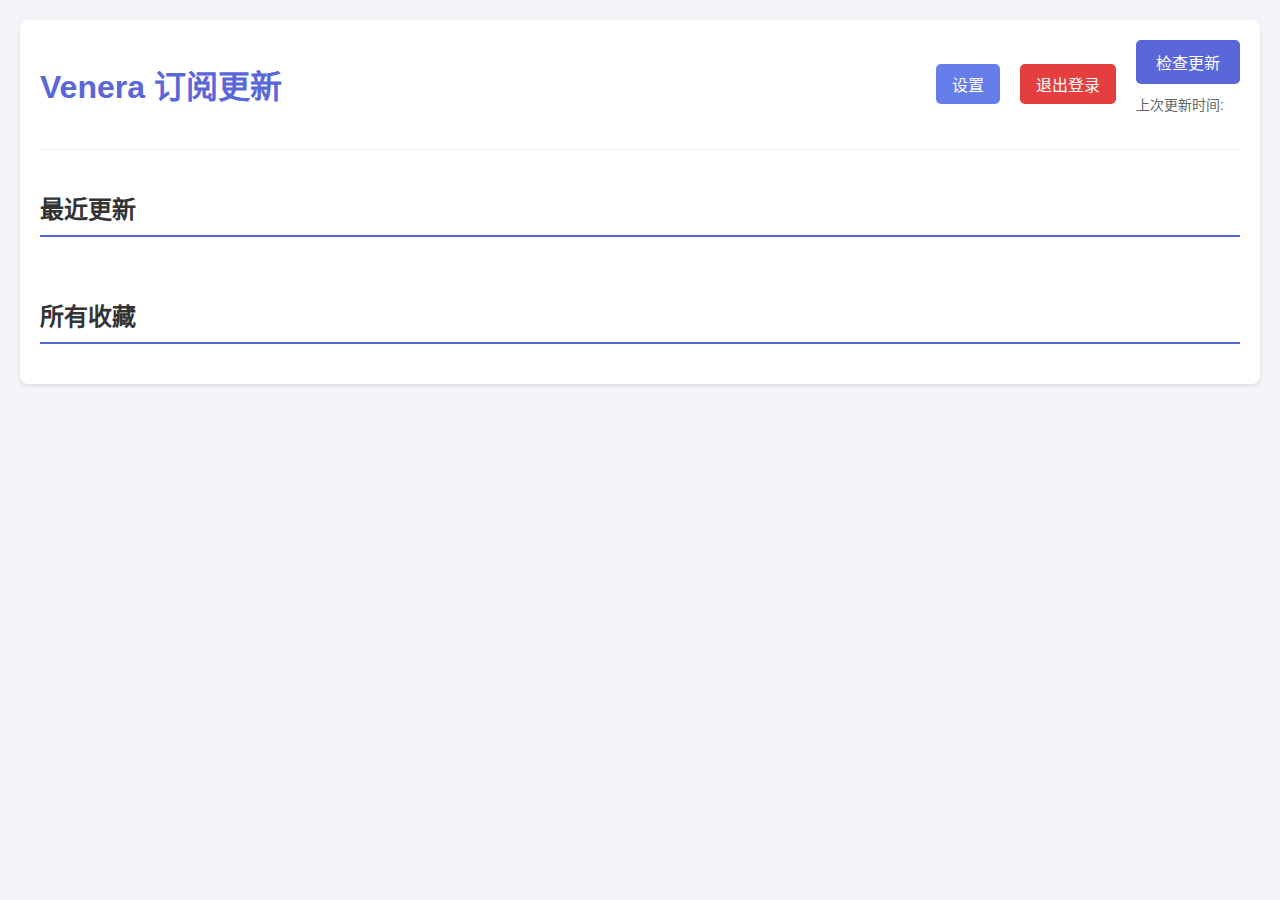
<file: templates/index.html>
<!DOCTYPE html>
<html lang="zh-CN">
<head>
    <meta charset="UTF-8">
    <meta name="viewport" content="width=device-width, initial-scale=1.0">
    <title>Venera 订阅更新</title>
    <link rel="stylesheet" href="/static/style.css">
</head>
<body>
    <div class="container">
        <header>
            <h1>Venera 订阅更新</h1>
            <div class="header-controls">
                <a href="/settings" class="settings-btn">设置</a>
                <a href="/logout" class="logout-btn">退出登录</a>
                <div class="update-section">
                    <button id="update-btn" onclick="startUpdateProcess()">检查更新</button>
                    <p>上次更新时间: <span id="last-updated"></span></p>
                </div>
            </div>
        </header>

        <div id="terminal" class="terminal-hidden"></div>

        <main>
            <section id="updated-comics-section">
                <h2>最近更新</h2>
                <div id="updated-comics-grid" class="comic-grid"></div>
            </section>

            <section id="all-comics-section">
                <h2>所有收藏</h2>
                <div id="all-comics-grid" class="comic-grid"></div>
            </section>
        </main>
    </div>

    <script>
        // --- WebSocket 和状态管理 ---
        let ws;
        const terminal = document.getElementById('terminal');
        const updateBtn = document.getElementById('update-btn');
        const taskTimers = {}; // 用于存储任务计时器

        function connectWebSocket() {
            const protocol = window.location.protocol === 'https:' ? 'wss:' : 'ws:';
            ws = new WebSocket(`${protocol}//${window.location.host}/ws`);

            ws.onopen = () => console.log("WebSocket 连接已建立");
            ws.onmessage = handleWebSocketMessage;
            ws.onclose = (event) => {
                console.log("WebSocket 连接已断开:", event);
                // 如果连接因策略违规而关闭，则重定向到登录页面
                if (event.code === 1008) {
                    window.location.href = '/login';
                } else {
                    // 正常断开或网络问题，尝试重连
                    setTimeout(connectWebSocket, 3000);
                }
            };
            ws.onerror = (error) => console.error("WebSocket 错误:", error);
        }

        function handleWebSocketMessage(event) {
            const msg = JSON.parse(event.data);
            switch (msg.type) {
                case 'current_state':
                    rebuildTerminal(msg);
                    break;
                case 'task_start':
                    terminal.classList.remove('terminal-hidden');
                    createTaskElement(msg.taskId, msg.command, msg.flowId, msg.start_time);
                    break;
                case 'log':
                    appendLog(msg.taskId, msg.data, msg.parsed);
                    break;
                case 'task_end':
                    markTaskAsComplete(msg.taskId);
                    break;
                case 'data_updated':
                    updateBtn.disabled = false;
                    updateBtn.textContent = '检查更新';
                    setTimeout(() => {
                        if (terminal.children.length === 0) {
                            terminal.classList.add('terminal-hidden');
                        }
                    }, 2500);
                    renderComics(msg.data);
                    break;
            }
        }

        function rebuildTerminal(state) {
            let hasRunningTasks = false;
            terminal.innerHTML = ''; // Clear before rebuilding

            for (const flowId in state.flows) {
                const flow = state.flows[flowId];
                for (const taskId in flow.tasks) {
                    const task = flow.tasks[taskId];
                    // 只重建未完成的任务
                    if (task.status !== 'complete') {
                        hasRunningTasks = true;
                        createTaskElement(task.taskId, task.command, flowId, task.start_time);
                        const logsEl = document.getElementById(`task-${task.taskId}`).querySelector('.logs');
                        logsEl.textContent = task.logs.join('\n') + '\n';
                        logsEl.scrollTop = logsEl.scrollHeight;
                        if (task.progress.total > 0) {
                            updateProgressBar(task.taskId, task.progress.current, task.progress.total);
                        }
                    }
                }
            }

            if (hasRunningTasks) {
                updateBtn.disabled = true;
                updateBtn.textContent = '更新中...';
                terminal.classList.remove('terminal-hidden');
            } else {
                updateBtn.disabled = false;
                updateBtn.textContent = '检查更新';
                terminal.classList.add('terminal-hidden');
            }
        }

        // --- UI 更新函数 ---
        function createTaskElement(taskId, command, flowId, startTime) {
            const taskEl = document.createElement('div');
            taskEl.id = `task-${taskId}`;
            taskEl.classList.add('task-container');
            taskEl.innerHTML = `
                <div class="task-header">
                    <span class="timer">0s</span>
                    <strong>命令:</strong> ${command} 
                    <span class="task-status">(运行中)</span>
                    <button class="cancel-btn" onclick="cancelUpdate('${flowId}')">强制终止</button>
                </div>
                <div class="progress-bar-container" style="display: none;"><div class="progress-bar"></div><span class="progress-text"></span></div>
                <pre class="logs"></pre>`;
            terminal.appendChild(taskEl);

            if (startTime) {
                const timerEl = taskEl.querySelector('.timer');
                taskTimers[taskId] = setInterval(() => {
                    const elapsed = Math.round(Date.now() / 1000 - startTime);
                    timerEl.textContent = `${elapsed}s`;
                }, 1000);
            }
        }

        function appendLog(taskId, rawLog, parsedData) {
            const taskEl = document.getElementById(`task-${taskId}`);
            if (!taskEl) return;
            const logsEl = taskEl.querySelector('.logs');
            logsEl.textContent += rawLog + '\n';
            logsEl.scrollTop = logsEl.scrollHeight;
            if (parsedData && parsedData.message === 'Progress' && parsedData.data) {
                updateProgressBar(taskId, parsedData.data.current, parsedData.data.total);
            }
        }

        function updateProgressBar(taskId, current, total) {
            const taskEl = document.getElementById(`task-${taskId}`);
            if (!taskEl || total === 0) return;
            const container = taskEl.querySelector('.progress-bar-container');
            const bar = taskEl.querySelector('.progress-bar');
            const text = taskEl.querySelector('.progress-text');
            container.style.display = 'flex';
            bar.style.width = `${(current / total) * 100}%`;
            text.textContent = `${current} / ${total}`;
        }

        function markTaskAsComplete(taskId) {
            if (taskTimers[taskId]) {
                clearInterval(taskTimers[taskId]);
                delete taskTimers[taskId];
            }
            const taskEl = document.getElementById(`task-${taskId}`);
            if (!taskEl) return;
            taskEl.querySelector('.task-status').textContent = '(完成)';
            taskEl.classList.add('task-complete');
            setTimeout(() => {
                taskEl.classList.add('task-disappearing');
                setTimeout(() => taskEl.remove(), 300);
            }, 2000);
        }

        function renderComics(data) {
            const lastUpdatedEl = document.getElementById('last-updated');
            if (data.last_updated && data.last_updated !== 'None') {
                try {
                    // 将 UTC 时间字符串转换为本地时间格式
                    const date = new Date(data.last_updated + ' UTC');
                    lastUpdatedEl.textContent = date.toLocaleString();
                } catch (e) {
                    lastUpdatedEl.textContent = data.last_updated; // 解析失败则回退到原始字符串
                }
            } else {
                lastUpdatedEl.textContent = '从未';
            }
            document.getElementById('updated-comics-grid').innerHTML = data.updated_comics.map(createComicCard).join('');
            document.getElementById('all-comics-grid').innerHTML = data.all_comics.map(createComicCard).join('');
            formatUpdateTimes();
            addAllCardClickListeners();
        }

        function createComicCard(comic) {
            const previousFetchTime = comic.previousSuccessfulFetchTime || '';
            const lastFetchTime = comic.lastSuccessfulFetchTime || '';
            const updateFailed = comic.updateFailed || false;
            const failureCount = comic.failure_count || 0;
            const timeBubbleClass = `update-time-bubble ${updateFailed ? 'update-failed' : ''}`;
            const cardDataAttrs = `data-comic-id="${comic.id}" data-comic-name="${comic.name}" data-comic-type="${comic.type}"`;
            const failureTag = updateFailed && failureCount > 0 ? `<span class="failure-tag">失败 ${failureCount}次</span>` : '';

            return `
                <div class="comic-card" ${cardDataAttrs}>
                    <img src="${comic.coverUrl}" alt="${comic.name}">
                    <div class="comic-info">
                        <h3>${comic.name}</h3>
                        <p>${comic.author || ''}</p>
                        <p class="${timeBubbleClass}" 
                           data-updatetime="${comic.updateTime || ''}"
                           data-previous-fetch-time="${previousFetchTime}"
                           data-last-fetch-time="${lastFetchTime}"></p>
                        ${failureTag}
                        <div class="tags">${(comic.tags || []).map(tag => `<span class="tag">${tag}</span>`).join('')}</div>
                    </div>
                </div>`;
        }
        
        function formatUpdateTimes() {
            document.querySelectorAll('.update-time-bubble').forEach(bubble => {
                const updateTimeStr = bubble.dataset.updatetime;
                const lastFetchTimeStr = bubble.dataset.lastFetchTime;

                let updateTimeText = '';
                let lastFetchTimeText = '';

                const toLocale = (dateStr, options = {}) => {
                    if (!dateStr || dateStr === 'None') return '';
                    try {
                        const date = new Date(dateStr + ' UTC');
                        return date.toLocaleString(undefined, options);
                    } catch (e) {
                        return '';
                    }
                };
                
                const formattedUpdateTime = toLocale(updateTimeStr, { year: 'numeric', month: 'numeric', day: 'numeric' });
                if (formattedUpdateTime) {
                    updateTimeText = `更新于: ${formattedUpdateTime}`;
                }
                
                const formattedLastFetchTime = toLocale(lastFetchTimeStr);
                if (formattedLastFetchTime) {
                    lastFetchTimeText = `上次正确更新于: ${formattedLastFetchTime}`;
                }
                
                // 决定初始显示内容
                if (updateTimeText) {
                    bubble.textContent = updateTimeText;
                } else if (lastFetchTimeText) {
                    bubble.textContent = lastFetchTimeText;
                } else {
                    bubble.textContent = '从未更新';
                }
                bubble.style.display = 'inline-block';


                // 如果有“上次正确获取时间”，则添加点击切换功能
                if (lastFetchTimeText && updateTimeText) {
                    bubble.classList.add('clickable');
                    bubble.setAttribute('data-showing', 'content-time'); 
                    
                    bubble.onclick = (event) => {
                        event.stopPropagation(); // 阻止事件冒泡到父元素(comic-card)
                        const isFailed = bubble.classList.contains('update-failed');
                        if (bubble.getAttribute('data-showing') === 'content-time') {
                            bubble.textContent = lastFetchTimeText;
                            bubble.setAttribute('data-showing', 'fetch-time');
                        } else {
                            bubble.textContent = updateTimeText;
                            bubble.setAttribute('data-showing', 'content-time');
                        }
                        if (isFailed) {
                            bubble.classList.add('update-failed');
                        }
                    };
                }
            });
        }

        function addAllCardClickListeners() {
            document.querySelectorAll('.comic-card').forEach(card => {
                card.style.cursor = 'pointer'; // 提示可点击
                card.onclick = () => {
                    const comicId = card.dataset.comicId;
                    const comicName = card.dataset.comicName;
                    const comicType = card.dataset.comicType;
                    if (confirm(`是否为《${comicName}》检查更新？`)) {
                        updateSingleComic(comicId, comicType);
                    }
                };
            });
        }

        async function updateSingleComic(comicId, comicType) {
            // 禁用按钮，防止重复点击
            updateBtn.disabled = true;
            updateBtn.textContent = '更新中...';
            terminal.innerHTML = ''; // 清空终端

            try {
                const response = await fetch(`/update_single/${comicType}/${comicId}`, {
                    method: 'POST'
                });
                if (response.status === 401 || response.redirected) {
                    window.location.href = '/login';
                } else if (!response.ok) {
                    const errorData = await response.json();
                    alert(`启动更新失败: ${errorData.detail || '请查看服务器日志。'}`);
                    updateBtn.disabled = false;
                    updateBtn.textContent = '检查更新';
                }
                // 成功启动后，WebSocket会处理后续状态，按钮状态由 onmessage 控制
            } catch (error) {
                console.error('单次更新请求出错:', error);
                alert('更新请求出错，请检查网络连接。');
                updateBtn.disabled = false;
                updateBtn.textContent = '检查更新';
            }
        }

        // --- 触发更新 ---
        async function startUpdateProcess() {
            updateBtn.disabled = true;
            updateBtn.textContent = '更新中...';
            terminal.innerHTML = '';

            try {
                const response = await fetch('/update', {
                    method: 'POST'
                });
                if (response.status === 401 || response.redirected) {
                    window.location.href = '/login';
                } else if (!response.ok) {
                    alert('启动更新失败，请查看服务器日志。');
                    updateBtn.disabled = false;
                    updateBtn.textContent = '检查更新';
                }
            } catch (error) {
                console.error('更新请求出错:', error);
                alert('更新请求出错，请检查网络连接。');
                updateBtn.disabled = false;
                updateBtn.textContent = '检查更新';
            }
        }

        // --- 取消更新 ---
        async function cancelUpdate(flowId) {
            if (!confirm('确定要强制终止当前的更新流程吗？')) {
                return;
            }
            try {
                const response = await fetch(`/cancel_update/${flowId}`, {
                    method: 'POST'
                });
                if (response.status === 401 || response.redirected) {
                    window.location.href = '/login';
                } else if (response.ok) {
                    alert('已发送终止请求。');
                } else {
                    alert('发送终止请求失败。');
                }
            } catch (error) {
                console.error('取消请求出错:', error);
                alert('取消请求出错，请检查网络连接。');
            }
        }

        // --- 初始化 ---
        document.addEventListener('DOMContentLoaded', () => {
            connectWebSocket();
            renderComics({{ comics_data | tojson }});
        });
    </script>
</body>
</html>
</file>
<file: static/style.css>
body {
    font-family: -apple-system, BlinkMacSystemFont, "Segoe UI", Roboto, "Helvetica Neue", Arial, sans-serif;
    background-color: #f4f4f9;
    color: #333;
    margin: 0;
    padding: 20px;
}

/* --- 终端样式 --- */
#terminal {
    background-color: #1a202c; /* 更深的背景 */
    color: #cbd5e0;
    padding: 10px;
    border-radius: 8px;
    margin-bottom: 20px;
    border: 1px solid #4a5568;
    box-shadow: 0 4px 12px rgba(0, 0, 0, 0.3);
    font-family: "SFMono-Regular", Consolas, "Liberation Mono", Menlo, Courier, monospace;
    font-size: 14px;
    transition: opacity 0.5s, transform 0.5s;
    transform: translateY(-10px);
    opacity: 1;
}

.terminal-hidden {
    display: none;
}

.task-container {
    background-color: #2d3748;
    border: 1px solid #4a5568;
    border-radius: 6px;
    margin-bottom: 10px;
    padding: 15px;
    transition: all 0.3s ease-in-out;
}

.task-container.task-complete {
    border-color: #38a169;
    background-color: #2f4439; /* 完成时的绿色背景 */
}

.task-container.task-disappearing {
    opacity: 0;
    transform: scale(0.95);
    height: 0;
    padding: 0;
    margin: 0;
    border: none;
}

.task-header {
    margin-bottom: 10px;
}

.task-status {
    font-style: italic;
}

.task-container.task-complete .task-status {
    color: #38a169;
}

.logs {
    background-color: #1a202c;
    padding: 10px;
    border-radius: 4px;
    max-height: 200px;
    overflow-y: auto;
    white-space: pre-wrap;
    word-break: break-all;
}

.progress-bar-container {
    width: 100%;
    background-color: #4a5568;
    border-radius: 4px;
    margin-bottom: 10px;
    display: flex;
    align-items: center;
}

.progress-bar {
    width: 0%;
    height: 20px;
    background-color: #4299e1;
    border-radius: 4px;
    transition: width 0.2s ease-in-out;
}

.progress-text {
    margin-left: 10px;
    color: #e2e8f0;
    font-size: 12px;
}

.container {
    max-width: 1200px;
    margin: 0 auto;
    background: #fff;
    padding: 20px;
    border-radius: 8px;
    box-shadow: 0 2px 4px rgba(0,0,0,0.1);
}

header {
    display: flex;
    justify-content: space-between;
    align-items: center;
    border-bottom: 1px solid #eee;
    padding-bottom: 20px;
    margin-bottom: 20px;
}

.header-controls {
    display: flex;
    align-items: center;
    gap: 20px;
}

.settings-btn {
    display: inline-block;
    padding: 8px 16px;
    background-color: #667eea;
    color: white;
    text-decoration: none;
    border-radius: 5px;
    transition: background-color 0.3s;
}

.settings-btn:hover {
    background-color: #5a67d8;
}

.logout-btn {
    display: inline-block;
    padding: 8px 16px;
    background-color: #e53e3e; /* 红色背景 */
    color: white;
    text-decoration: none;
    border-radius: 5px;
    transition: background-color 0.3s;
}

.logout-btn:hover {
    background-color: #c53030; /* 深红色 */
}

h1 {
    color: #5a67d8;
}

.update-section button {
    background-color: #5a67d8;
    color: white;
    border: none;
    padding: 10px 20px;
    border-radius: 5px;
    cursor: pointer;
    font-size: 16px;
    transition: background-color 0.3s;
}

.update-section button:disabled {
    background-color: #ccc;
    cursor: not-allowed;
}

.update-section button:hover:not(:disabled) {
    background-color: #434190;
}

.update-section p {
    font-size: 14px;
    color: #666;
    margin-top: 10px;
}

h2 {
    color: #333;
    border-bottom: 2px solid #5a67d8;
    padding-bottom: 10px;
    margin-top: 40px;
}

.comic-grid {
    display: grid;
    grid-template-columns: repeat(auto-fill, minmax(180px, 1fr));
    gap: 20px;
}

.comic-card {
    background: #fff;
    border-radius: 8px;
    overflow: hidden;
    box-shadow: 0 1px 3px rgba(0,0,0,0.1);
    transition: transform 0.2s;
}

.comic-card:hover {
    transform: translateY(-5px);
}

.comic-card img {
    width: 100%;
    height: 250px;
    object-fit: cover;
}

.comic-card .comic-info {
    padding: 15px;
}

.comic-card h3 {
    font-size: 16px;
    margin: 0 0 5px 0;
    white-space: nowrap;
    overflow: hidden;
    text-overflow: ellipsis;
}

.comic-card p {
    font-size: 14px;
    color: #666;
    margin: 0;
}

.update-time-bubble {
    background-color: #c6f6d5;
    color: #2f855a;
    padding: 5px 10px;
    border-radius: 15px;
    font-size: 12px;
    margin: 10px 0;
    display: inline-block;
}

.tags {
    margin-top: 10px;
    max-height: 85px; /* 约 4 行的高度 */
    overflow-y: auto;
}

.tag {
    display: inline-block;
    background-color: #e2e8f0;
    color: #4a5568;
    padding: 2px 8px;
    border-radius: 12px;
    font-size: 12px;
    margin-right: 5px;
    margin-bottom: 5px;
}

.update-time-bubble.clickable {
    cursor: pointer;
    transition: background-color 0.3s;
}

.update-time-bubble.clickable:hover {
    background-color: #b2f5ea; /* 悬停时变为更亮的颜色 */
}

.update-time-bubble.update-failed {
    background-color: #faf089; /* 黄色背景 */
    color: #744210; /* 深色文字以保证可读性 */
}
</file>
